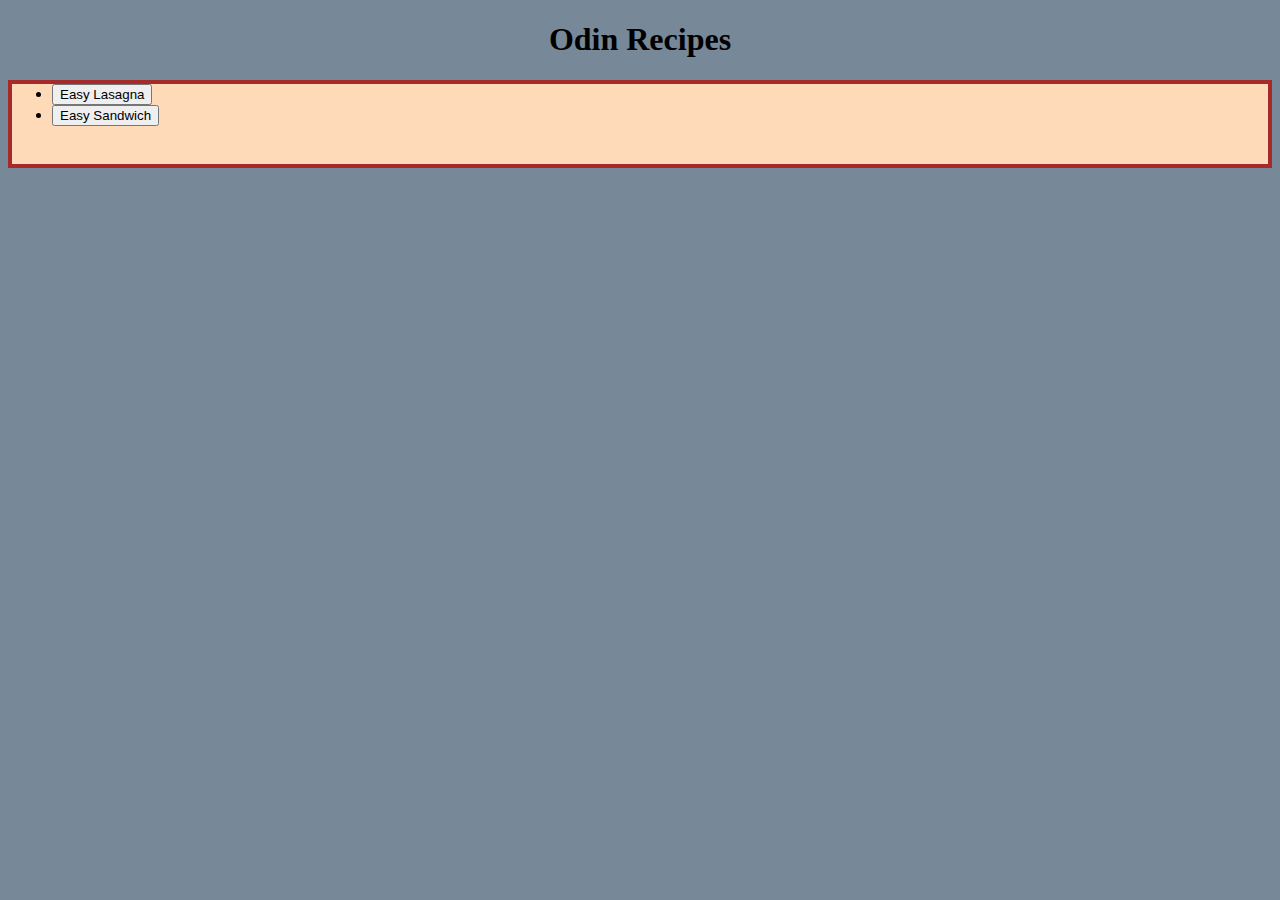
<file: index.html>
<!DOCTYPE html>
<html lang="en">
  <head>
    <link rel="stylesheet" href="styles.css" />
    <meta charset="UTF-8" />
    <meta http-equiv="X-UA-Compatible" content="IE=edge" />
    <meta name="viewport" content="width=device-width, initial-scale=1.0" />
    <title>Odin Recipes</title>
  </head>
  <body>
    <h1>Odin Recipes</h1>
    <ul class="flex-container">
      <li class="flex-link">
        <form action="./recipes/lasagna.html">
          <input type="submit" value="Easy Lasagna" />
        </form>
      </li>
      <li class="flex-link">
        <form action="./recipes/sandwich.html">
          <input type="submit" value="Easy Sandwich" />
        </form>
      </li>
    </ul>
  </body>
</html>
</file>
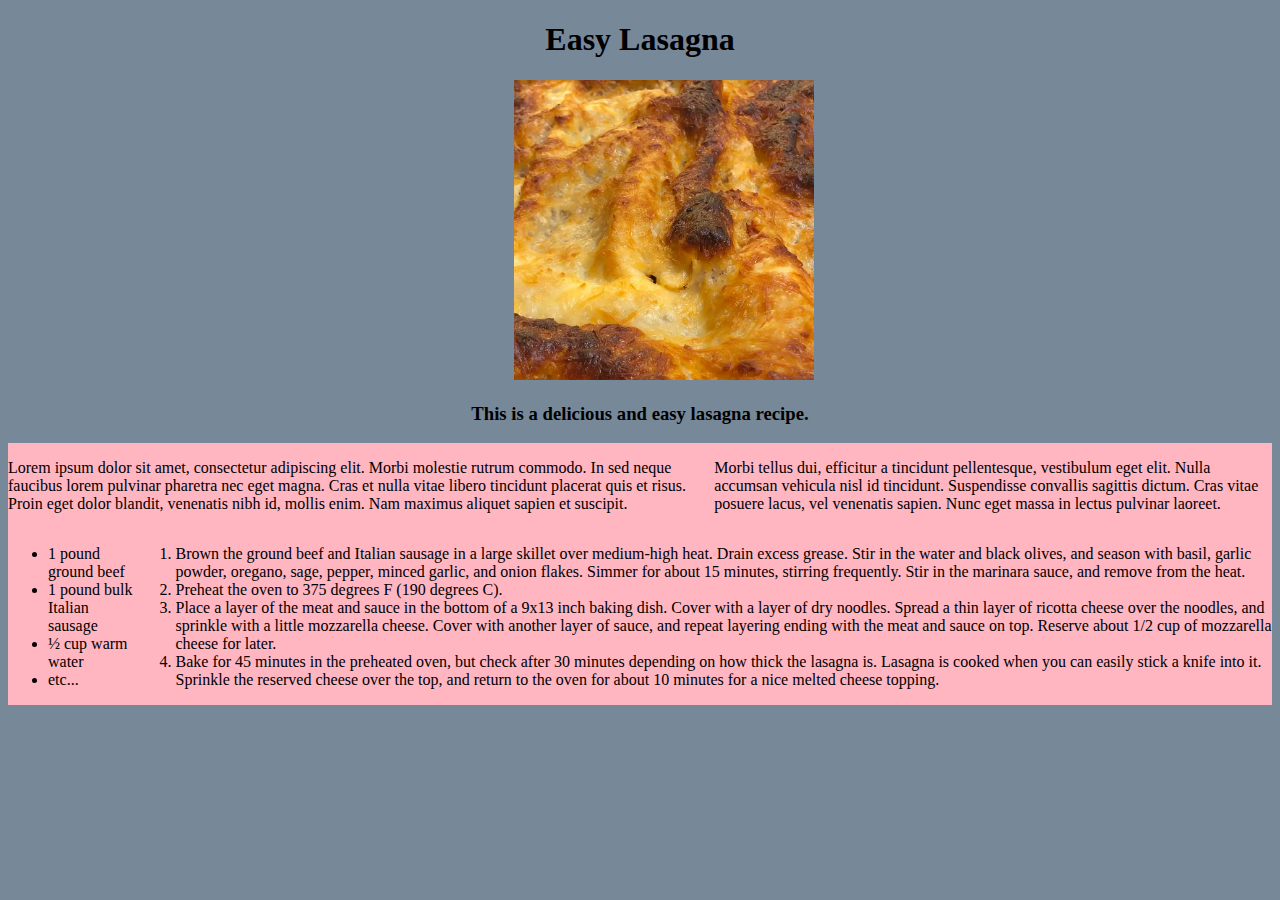
<file: recipes/lasagna.html>
<!DOCTYPE html>
<html lang="en">
  <head>
    <meta charset="UTF-8" />
    <meta http-equiv="X-UA-Compatible" content="IE=edge" />
    <meta name="viewport" content="width=device-width, initial-scale=1.0" />
    <title>Odin Recipes</title>
    <link rel="stylesheet" href="../styles.css" />
  </head>
  <body>
    <h1>Easy Lasagna</h1>
    <img class="image" src="lasagna.jpg" alt="Image of lasagna" />
    <h3>This is a delicious and easy lasagna recipe.</h3>
    <div class="recipe-flex">
      <p>
        Lorem ipsum dolor sit amet, consectetur adipiscing elit. Morbi molestie
        rutrum commodo. In sed neque faucibus lorem pulvinar pharetra nec eget
        magna. Cras et nulla vitae libero tincidunt placerat quis et risus.
        Proin eget dolor blandit, venenatis nibh id, mollis enim. Nam maximus
        aliquet sapien et suscipit.
      </p>
      <p>
        Morbi tellus dui, efficitur a tincidunt pellentesque, vestibulum eget
        elit. Nulla accumsan vehicula nisl id tincidunt. Suspendisse convallis
        sagittis dictum. Cras vitae posuere lacus, vel venenatis sapien. Nunc
        eget massa in lectus pulvinar laoreet.
      </p>
    </div>
    <div class="recipe-flex">
      <ul>
        <li>1 pound ground beef</li>
        <li>1 pound bulk Italian sausage</li>
        <li>½ cup warm water</li>
        <li>etc...</li>
      </ul>
      <ol>
        <li>
          Brown the ground beef and Italian sausage in a large skillet over
          medium-high heat. Drain excess grease. Stir in the water and black
          olives, and season with basil, garlic powder, oregano, sage, pepper,
          minced garlic, and onion flakes. Simmer for about 15 minutes, stirring
          frequently. Stir in the marinara sauce, and remove from the heat.
        </li>
        <li>Preheat the oven to 375 degrees F (190 degrees C).</li>
        <li>
          Place a layer of the meat and sauce in the bottom of a 9x13 inch
          baking dish. Cover with a layer of dry noodles. Spread a thin layer of
          ricotta cheese over the noodles, and sprinkle with a little mozzarella
          cheese. Cover with another layer of sauce, and repeat layering ending
          with the meat and sauce on top. Reserve about 1/2 cup of mozzarella
          cheese for later.
        </li>
        <li>
          Bake for 45 minutes in the preheated oven, but check after 30 minutes
          depending on how thick the lasagna is. Lasagna is cooked when you can
          easily stick a knife into it. Sprinkle the reserved cheese over the
          top, and return to the oven for about 10 minutes for a nice melted
          cheese topping.
        </li>
      </ol>
    </div>
  </body>
</html>
</file>
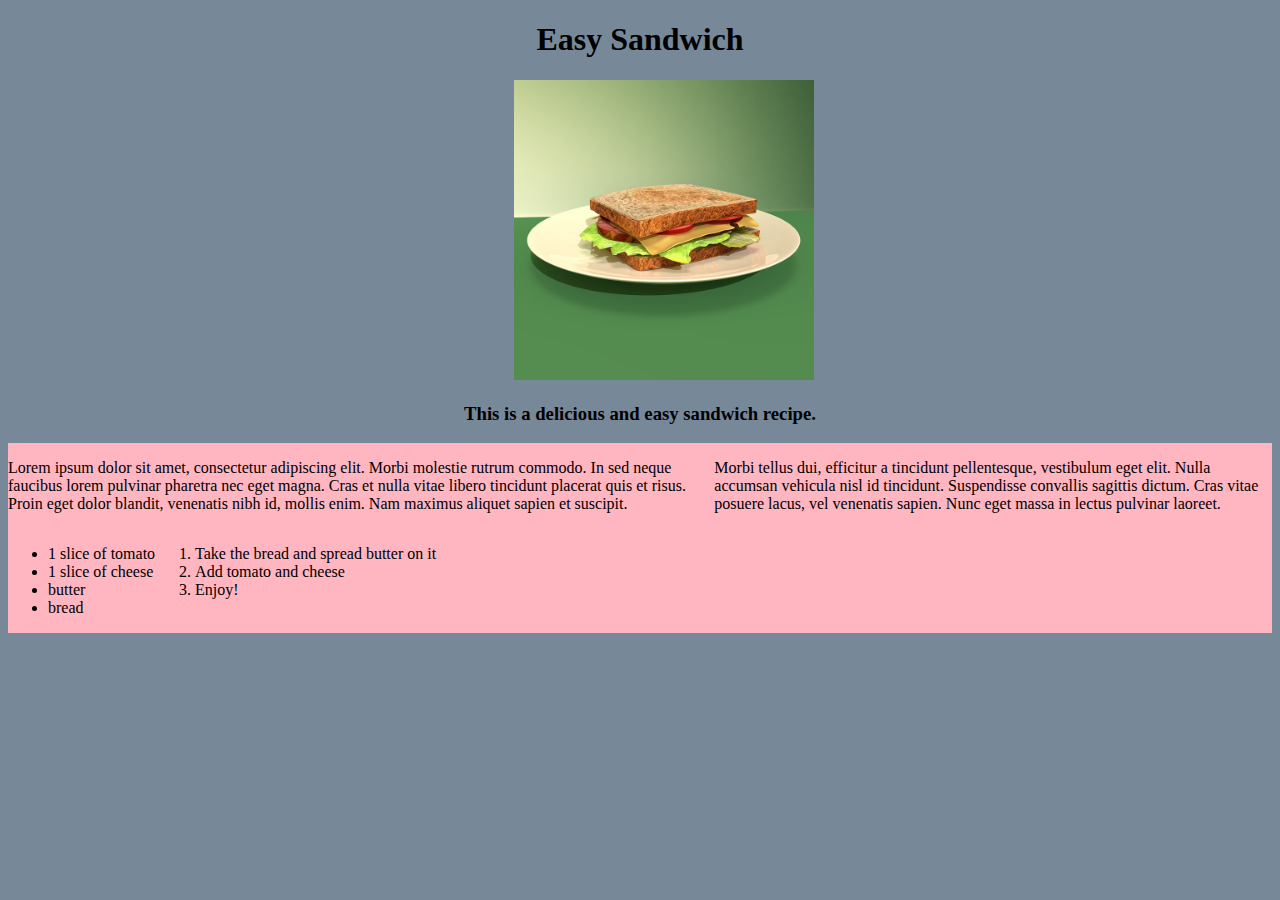
<file: recipes/sandwich.html>
<!DOCTYPE html>
<html lang="en">
  <head>
    <meta charset="UTF-8" />
    <meta http-equiv="X-UA-Compatible" content="IE=edge" />
    <meta name="viewport" content="width=device-width, initial-scale=1.0" />
    <title>Odin Recipes</title>
    <link rel="stylesheet" href="../styles.css" />
  </head>
  <body>
    <h1>Easy Sandwich</h1>
    <img class="image" src="sandwich.jpg" alt="Image of a sandwich" />
    <h3>This is a delicious and easy sandwich recipe.</h3>
    <div class="recipe-flex">
      <p>
        Lorem ipsum dolor sit amet, consectetur adipiscing elit. Morbi molestie
        rutrum commodo. In sed neque faucibus lorem pulvinar pharetra nec eget
        magna. Cras et nulla vitae libero tincidunt placerat quis et risus.
        Proin eget dolor blandit, venenatis nibh id, mollis enim. Nam maximus
        aliquet sapien et suscipit.
      </p>
      <p>
        Morbi tellus dui, efficitur a tincidunt pellentesque, vestibulum eget
        elit. Nulla accumsan vehicula nisl id tincidunt. Suspendisse convallis
        sagittis dictum. Cras vitae posuere lacus, vel venenatis sapien. Nunc
        eget massa in lectus pulvinar laoreet.
      </p>
    </div>
    <div class="recipe-flex">
      <ul>
        <li>1 slice of tomato</li>
        <li>1 slice of cheese</li>
        <li>butter</li>
        <li>bread</li>
      </ul>
      <ol>
        <li>Take the bread and spread butter on it</li>
        <li>Add tomato and cheese</li>
        <li>Enjoy!</li>
      </ol>
    </div>
  </body>
</html>
</file>
<file: styles.css>
body {
  background-color: lightslategray;
}

.flex-container {
  flex-direction: column;
  display: flex;
  background: peachpuff;
  border: 4px solid brown;
  height: 80px;
  flex: 1 1 auto;
}

.image {
  height: 300px;
  width: auto;
  position: relative;
  left: 40%;
}

.recipe-flex {
  flex-direction: row;
  display: flex;
  background: lightpink;
}

h1,
h3 {
  text-align: center;
}
</file>
